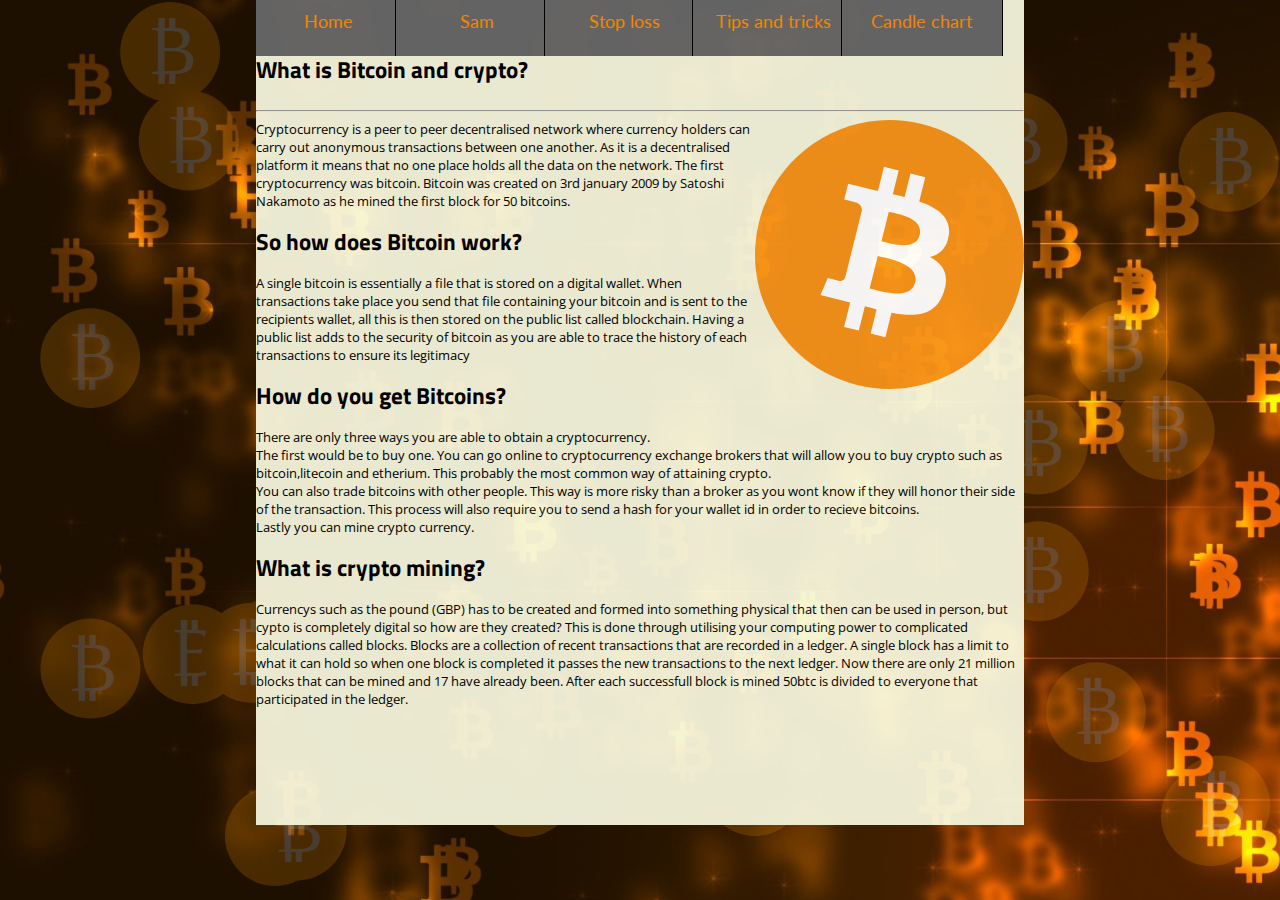
<file: index.html>
<!DOCTYPE html>

<html>
<!--how to comment-->
    <head>
        <!--This section sets meta data and links css/javascript to the page-->
        <meta charset="utf-8">
        <meta name="author" content="Conor Tuck">
        <meta name="description" content="A website for people new to the crypto market">
        <meta name="viewport" content="width=device-width, initial-scale=1.0">
        <link rel="stylesheet" type="text/css" href="Stylesheets.css">
        <link href="https://fonts.googleapis.com/css?family=Open+Sans&display=swap" rel="stylesheet">
        <link href="https://fonts.googleapis.com/css?family=Titillium+Web&display=swap" rel="stylesheet">
        <link href="https://fonts.googleapis.com/css?family=Lato&display=swap" rel="stylesheet">
        <title>Sams Signalls</title>
    </head>
    
    <body>
        <header>
            <!-- this section creates the hyperlinks for each of the pages and servers as a navigation bar-->
                <nav>
                    <ul>
                        <li><a href="index.html">Home</a></li>
                        <li><a href="Sam.html">Sam</a></li>
                        <li><a href="Stoploss.html">Stop loss</a></li>
                        <li><a href="tipsandtricks.html">Tips and tricks</a></li>
                        <li><a href="btchart.html">Candle chart</a></li>
                    </ul>
                </nav>
        </header>
        <main>
            <!--This is the main body of the page and it will be filled with images and text -->
            <div class="maintext">
             <H1 class="Title">What is Bitcoin and crypto?</H1><hr/>
                <img id="btchart" src="img/BTC_Logo.svg">
                <p>Cryptocurrency is a peer to peer decentralised network where currency holders can carry out anonymous transactions between one another. As it is a decentralised platform it means that no one place holds all the data on the network. The first cryptocurrency was bitcoin. Bitcoin was created on 3rd january 2009 by Satoshi Nakamoto as he mined the first block for 50 bitcoins.</p>
                
            </div>
            
            <div class="maintext">
                <h1>So how does Bitcoin work?</h1>
                <p>A single bitcoin is essentially a file that is stored on a digital wallet. When transactions take place you send that file containing your bitcoin and is sent to the recipients wallet, all this is then stored on the public list called blockchain. Having a public list adds to the security of bitcoin as you are able to trace the history of each transactions to ensure its legitimacy</p>
            </div>
            
            <div class="maintext">
                <h1>How do you get Bitcoins?</h1>
                <p>There are only three ways you are able to obtain a cryptocurrency.<br>The first would be to buy one. You can go online to cryptocurrency exchange brokers that will allow you to buy crypto such as bitcoin,litecoin and etherium. This probably the most common way of attaining crypto.<br> You can also trade bitcoins with other people. This way is more risky than a broker as you wont know if they will honor their side of the transaction. This process will also require you to send a hash for your wallet id in order to recieve bitcoins.<br>Lastly you can mine crypto currency. 
                </p>
            </div>
            
            <div class="maintext">
                <h1>What is crypto mining?</h1>
                <p>Currencys such as the pound (GBP) has to be created and formed into something physical that then can be used in person, but cypto is completely digital so how are they created? This is done through utilising your computing power to complicated calculations called blocks. Blocks are a collection of recent transactions that are recorded in a ledger. A single block has a limit to what it can hold so when one block is completed it passes the new transactions to the next ledger. Now there are only 21 million blocks that can be mined and 17 have already been. After each successfull block is mined 50btc is divided to everyone that participated in the ledger.
                </p>
            </div>
            <!-- The canvas is used to create floating bitcoin background effect with the javascript-->
            <canvas></canvas>
            <script src="JavaScript/background.js"></script>
        </main>
        <footer>
            <!-- I utilised a widget from coinmarketcap.com for my footer-->
            <script type="text/javascript" src="https://files.coinmarketcap.com/static/widget/currency.js"></script><div class="coinmarketcap-currency-widget" data-currencyid="1" data-base="GBP" data-secondary="" data-ticker="true" data-marketcap="true" data-volume="true" data-statsticker="true" data-stats="GBP"></div>
        </footer>
        
    </body> 
    
</html>
</file>
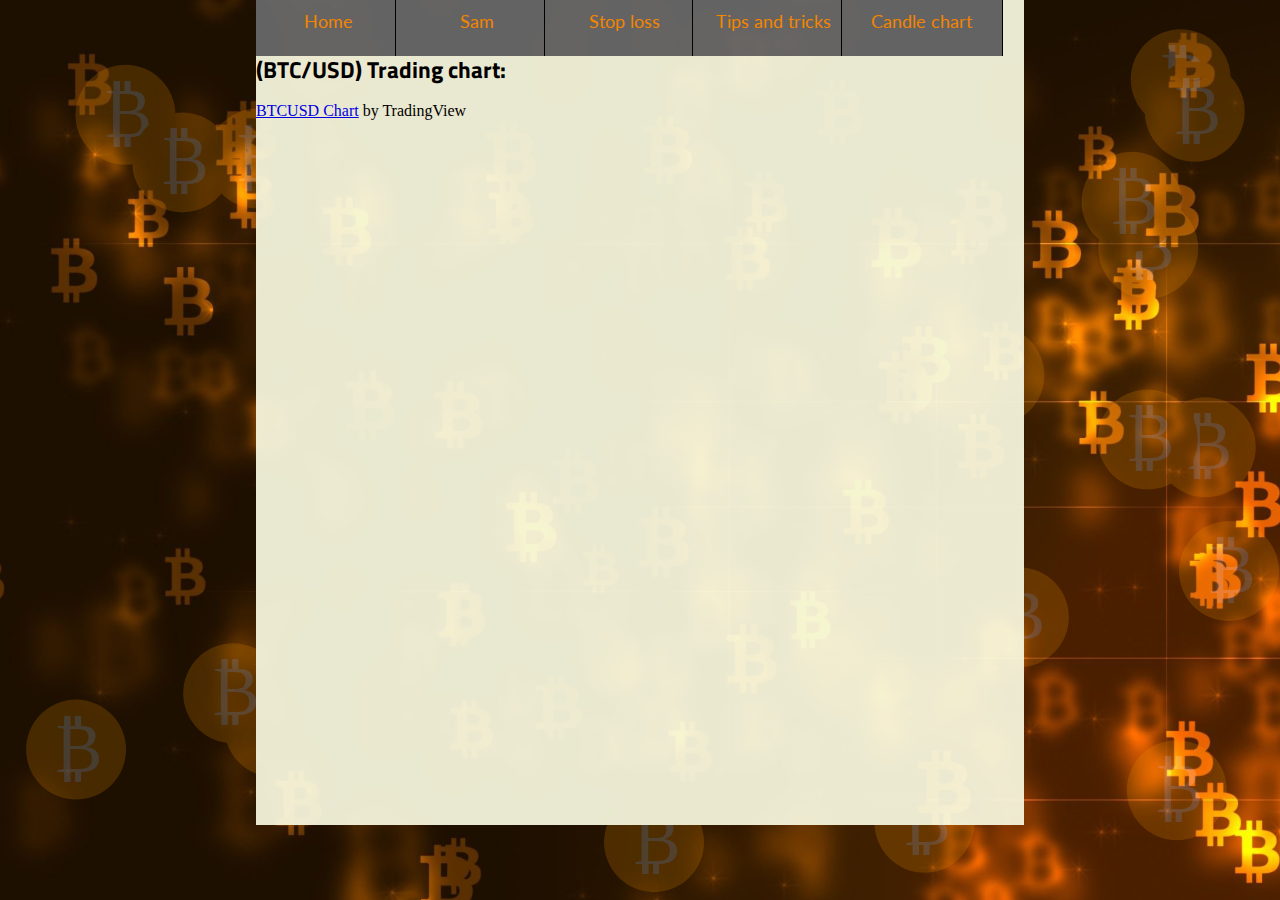
<file: btchart.html>
<!DOCTYPE html>

<html>
<!--how to comment-->
    <head>
        <!--This section sets meta data and links css/javascript to the page-->
        <meta charset="utf-8">
        <meta name="author" content="Conor Tuck">
        <meta name="description" content="A website for people new to the crypto market">
        <meta name="viewport" content="width=device-width, initial-scale=1">
        <link rel="stylesheet" type="text/css" href="Stylesheets.css">
        <link href="https://fonts.googleapis.com/css?family=Open+Sans&display=swap" rel="stylesheet">
        <link href="https://fonts.googleapis.com/css?family=Titillium+Web&display=swap" rel="stylesheet">
        <link href="https://fonts.googleapis.com/css?family=Lato&display=swap" rel="stylesheet">
        <title>Sams Signalls</title>
    </head>
    <body>
        <header>
            <!-- this section creates the hyperlinks for each of the pages and servers as a navigation bar-->
                <nav>
                    <ul>
                        <li><a href="index.html">Home</a></li>
                        <li><a href="Sam.html">Sam</a></li>
                        <li><a href="Stoploss.html">Stop loss</a></li>
                        <li><a href="tipsandtricks.html">Tips and tricks</a></li>
                        <li><a href="btchart.html">Candle chart</a></li>
                    </ul>
                </nav>
        </header>
        <main>
        <!--This is where the cnadle chart widget is used. Also able to change variables to suit the website -->
            <h1>(BTC/USD) Trading chart:</h1>
           <!-- TradingView Widget BEGIN -->
            <div class="tradingview-widget-container">
              <div id="tradingview_28912"></div>
              <div class="tradingview-widget-copyright"><a href="https://uk.tradingview.com/symbols/BITSTAMP-BTCUSD/" rel="noopener" target="_blank"><span class="blue-text">BTCUSD Chart</span></a> by TradingView</div>
              <script type="text/javascript" src="https://s3.tradingview.com/tv.js"></script>
              <script type="text/javascript">
              new TradingView.widget(
              {
              "width": 650,
              "height": 450,
              "symbol": "BITSTAMP:BTCUSD",
              "interval": "D",
              "timezone": "Etc/UTC",
              "theme": "Light",
              "style": "1",
              "locale": "uk",
              "toolbar_bg": "#f1f3f6",
              "enable_publishing": false,
              "allow_symbol_change": true,
              "container_id": "tradingview_28912"
              }
              );
              </script>
            </div>
            <!-- TradingView Widget END -->
             <!-- The canvas is used to create floating bitcoin background effect with the javascript-->
        <canvas></canvas>
            <script src="JavaScript/background.js"></script>
        </main>
        <footer>
            <!-- I utilised a widget from coinmarketcap.com for my footer-->
             <script type="text/javascript" src="https://files.coinmarketcap.com/static/widget/currency.js"></script><div class="coinmarketcap-currency-widget" data-currencyid="1" data-base="GBP" data-secondary="" data-ticker="true" data-rank="false" data-marketcap="true" data-volume="true" data-statsticker="true" data-stats="GBP"></div>
        </footer>
    </body>
    
    
</html>
</file>
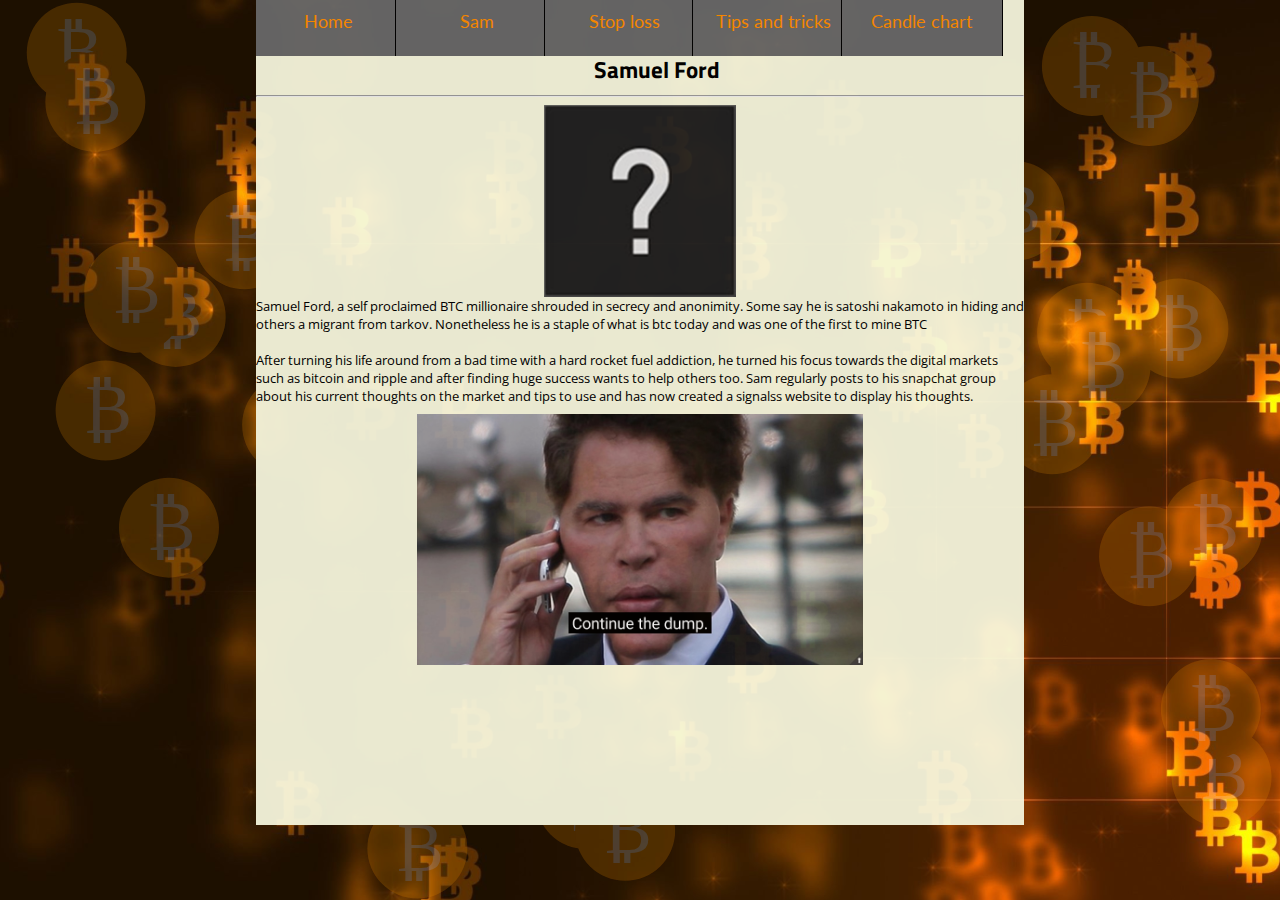
<file: Sam.html>
<!DOCTYPE html>

<html>
<!--how to comment-->
    <head>
        <!--This section sets meta data and links css/javascript to the page-->
        <meta charset="utf-8">
        <meta name="author" content="Conor Tuck">
        <meta name="description" content="A website for people new to the crypto market">
        <meta name="viewport" content="width=device-width, initial-scale=1.0">
        <link rel="stylesheet" type="text/css" href="Stylesheets.css">
        <link href="https://fonts.googleapis.com/css?family=Open+Sans&display=swap" rel="stylesheet">
        <link href="https://fonts.googleapis.com/css?family=Titillium+Web&display=swap" rel="stylesheet">
        <link href="https://fonts.googleapis.com/css?family=Lato&display=swap" rel="stylesheet">
        <title>Sams Signalls</title>
    </head>
    <body>
        <header>
             <!-- this section creates the hyperlinks for each of the pages and servers as a navigation bar-->
                <nav>
                    <ul>
                        <li><a href="index.html">Home</a></li>
                        <li><a href="Sam.html">Sam</a></li>
                        <li><a href="Stoploss.html">Stop loss</a></li>
                        <li><a href="tipsandtricks.html">Tips and tricks</a></li>
                        <li><a href="btchart.html">Candle chart</a></li>
                    </ul>
                </nav>
            
        </header>
        <main>
            <!--this is the main text and images of the page -->
            <div class="maintext">
                <h1 class="centertext">Samuel Ford</h1><hr/>
                <img src="img/samquestion.png" id="samquestion">
                <p>Samuel Ford, a self proclaimed BTC millionaire shrouded in secrecy and anonimity. Some say he is satoshi nakamoto in hiding and others a migrant from tarkov. Nonetheless he is a staple of what is btc today and was one of the first to mine BTC</p>
                <br>
                <p>After turning his life around from a bad time with a hard rocket fuel addiction, he turned his focus towards the digital markets such as bitcoin and ripple and after finding huge success wants to help others too. Sam regularly posts to his snapchat group about his current thoughts on the market and tips to use and has now created a signalss website to display his thoughts.  </p>
                <img src="img/dompeet.jpg" id="dompeet">
            </div>
            <!-- The canvas is used to create floating bitcoin background effect-with the javascript-->
             <canvas></canvas>
            <script src="JavaScript/background.js"></script>
            
        </main>
        <footer>
            <!-- I utilised a widget from coinmarketcap.com for my footer-->
         <script type="text/javascript" src="https://files.coinmarketcap.com/static/widget/currency.js"></script><div class="coinmarketcap-currency-widget" data-currencyid="1" data-base="GBP" data-secondary="" data-ticker="true" data-rank="false" data-marketcap="true" data-volume="true" data-statsticker="true" data-stats="GBP"></div>
        </footer>
        
    </body>
    
    
</html>
</file>
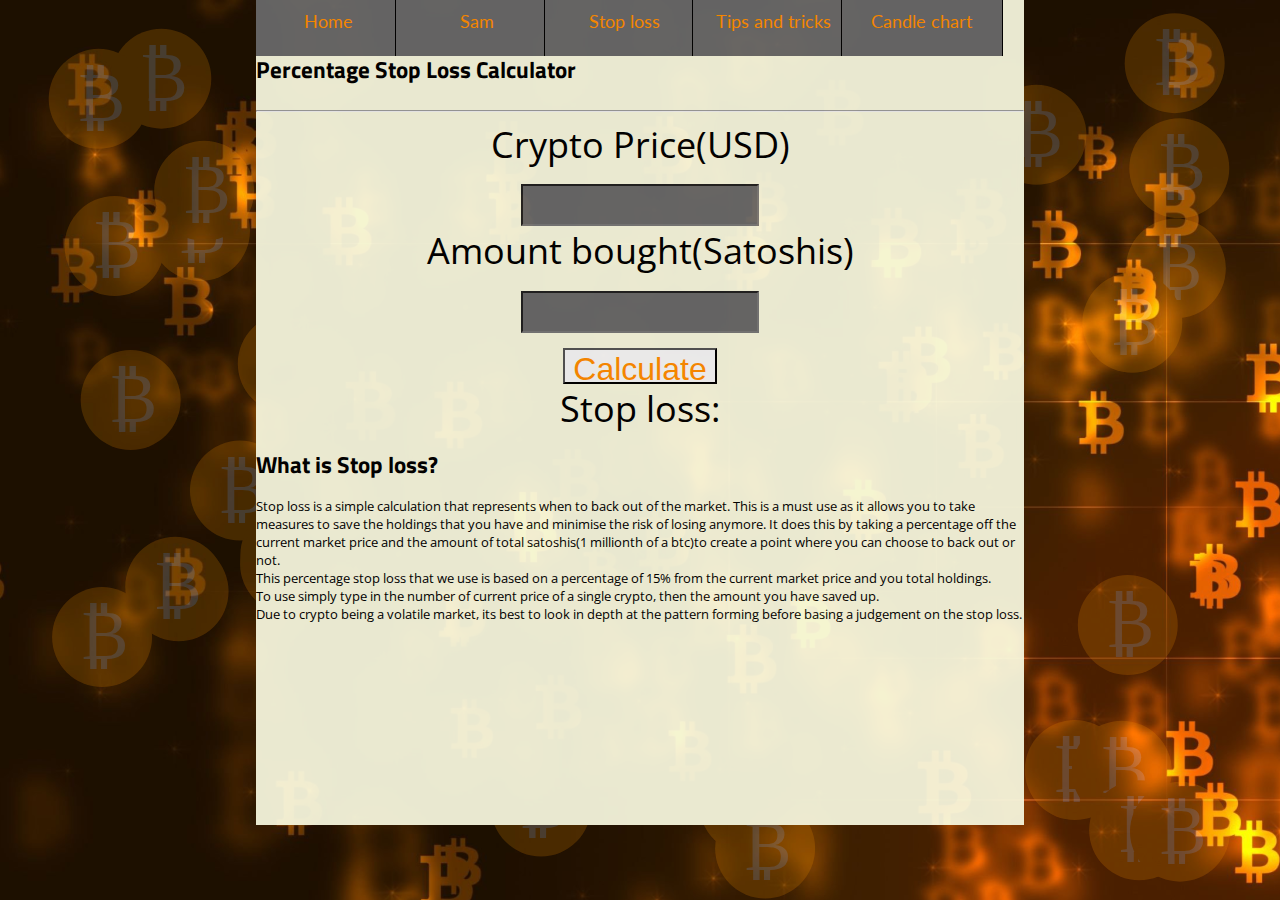
<file: Stoploss.html>
<!DOCTYPE html>

<html>
<!--how to comment-->
    <head>
        <!--This section sets meta data and links css/javascript to the page-->
        <meta charset="utf-8">
        <meta name="author" content="Conor Tuck">
        <meta name="description" content="A website for people new to the crypto market">
        <meta name="viewport" content="width=device-width, initial-scale=1.0">
        <link rel="stylesheet" type="text/css" href="Stylesheets.css">
        <link href="https://fonts.googleapis.com/css?family=Open+Sans&display=swap" rel="stylesheet">
        <link href="https://fonts.googleapis.com/css?family=Titillium+Web&display=swap" rel="stylesheet">
        <link href="https://fonts.googleapis.com/css?family=Lato&display=swap" rel="stylesheet">
        <title>Sams Signalls</title>
    </head>
    <body>
        <header>
            <!-- this section creates the hyperlinks for each of the pages and servers as a navigation bar-->
                <nav>
                    <ul>
                        <li><a href="index.html">Home</a></li>
                        <li><a href="Sam.html">Sam</a></li>
                        <li><a href="Stoploss.html">Stop loss</a></li>
                        <li><a href="tipsandtricks.html">Tips and tricks</a></li>
                        <li><a href="btchart.html">Candle chart</a></li>
                    </ul>
                </nav>
        </header>
        <main>
            <H1 class="Title">Percentage Stop Loss Calculator</H1><hr/>
            <!--this section utilises number inputs, buttons,javascript and outputs to calculate the stop loss -->
            <div class="calculator">
                
                <p class="textbox">Crypto Price(USD)</p><input type="number" id="currentprice">
                <br>
                
                <p class="textbox">Amount bought(Satoshis)</p><input type="number" id="totalamount"><br>
                
                <input id="button" type="button" value="Calculate" onclick="calculator();"><br>
                
                <p class="textbox">Stop loss:</p>
                <output id="stoptotal"></output>
                <!--javascript for manipulating inputs and displaying results with the javascript-->
                <script src="JavaScript/Stop-loss.js"></script>
            </div>
                <H1>What is Stop loss?</H1>
                <p>Stop loss is a simple calculation that represents when to back out of the market. This is a must use as it allows you to take measures to save the holdings that you have and minimise the risk of losing anymore. It does this by taking a percentage off the current market price and the amount of total satoshis(1 millionth of a btc)to create a point where you can choose to back out or not.</p>
            
                <p>This percentage stop loss that we use is based on a percentage of 15% from the current market price and you total holdings.</p>
            
                <p>To use simply type in the number of current price of a single crypto, then the amount you have saved up.</p>
            
                <p>Due to crypto being a volatile market, its best to look in depth at the pattern forming before basing a judgement on the stop loss.</p>
            <div class="maintext">
                
            </div>
            
            <!-- The canvas is used to create floating bitcoin background effect-->
            <canvas></canvas>
            <script src="JavaScript/background.js"></script>
        </main>
        <footer>
            <!-- I utilised a widget from coinmarketcap.com for my footer-->
            <script type="text/javascript"  src="https://files.coinmarketcap.com/static/widget/currency.js"></script><div class="coinmarketcap-currency-widget" data-currencyid="1" data-base="GBP" data-secondary="" data-ticker="true" data-rank="false" data-marketcap="true" data-volume="true" data-statsticker="true" data-stats="GBP"></div>
        </footer> 
    </body>
</html>
</file>
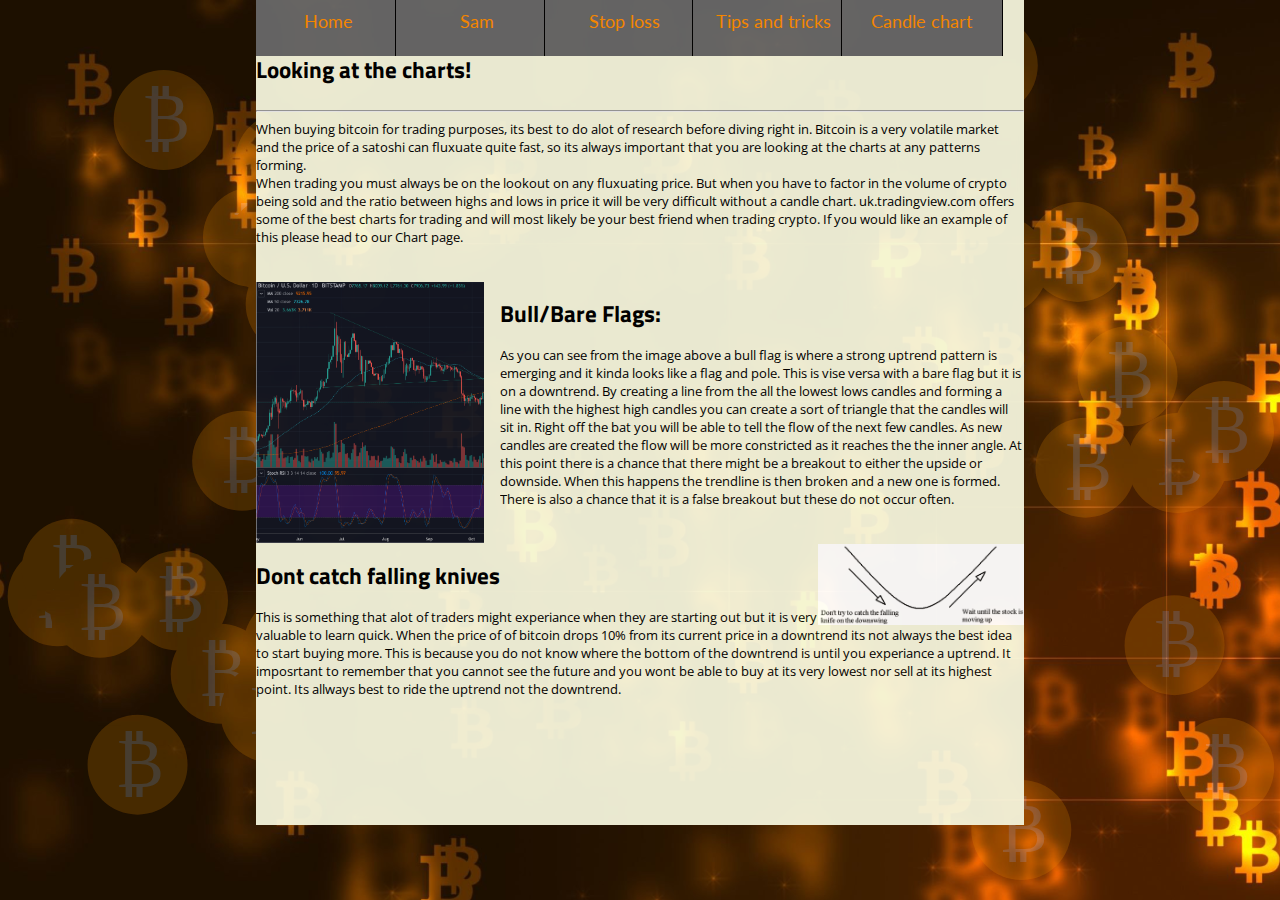
<file: tipsandtricks.html>
<!DOCTYPE html>

<html>
<!--how to comment-->
    <head>
        <!--This section sets meta data and links css/javascript to the page-->
        <meta charset="utf-8">
        <meta name="author" content="Conor Tuck">
        <meta name="description" content="A website for people new to the crypto market">
        <meta name="viewport" content="width=device-width, initial-scale=1.0">
        <link rel="stylesheet" type="text/css" href="Stylesheets.css">
        <link href="https://fonts.googleapis.com/css?family=Open+Sans&display=swap" rel="stylesheet">
        <link href="https://fonts.googleapis.com/css?family=Titillium+Web&display=swap" rel="stylesheet">
        <link href="https://fonts.googleapis.com/css?family=Lato&display=swap" rel="stylesheet">
        <title>Sams Signalls</title>
    </head>
    <body>
        <header>
             <!-- this section creates the hyperlinks for each of the pages and servers as a navigation bar-->
                <nav>
                    <ul>
                        <li><a href="index.html">Home</a></li>
                        <li><a href="Sam.html">Sam</a></li>
                        <li><a href="Stoploss.html">Stop loss</a></li>
                        <li><a href="tipsandtricks.html">Tips and tricks</a></li>
                        <li><a href="btchart.html">Candle chart</a></li>
                    </ul>
                </nav>
            
        </header>
        <main>
            <!--This is the main body of the page and it will be filled with images and text -->
            <H1 class="Title">Looking at the charts!</H1><hr/>
            <div class="maintext">
                <p>When buying bitcoin for trading purposes, its best to do alot of research before diving right in. Bitcoin is a very volatile market and the price of a satoshi can fluxuate quite fast, so its always important that you are looking at the charts at any patterns forming.</p>
                <p>When trading you must always be on the lookout on any fluxuating price. But when you have to factor in the volume of crypto being sold and the ratio between highs and lows in price it will be very difficult without a candle chart. uk.tradingview.com offers some of the best charts for trading and will most likely be your best friend when trading crypto. If you would like an example of this please head to our Chart page.</p>
            </div>
            
            <br><br>
            
            <div class="maintext">
                <h1>Bull/Bare Flags:</h1>
                <img src="img/bullflagbtc.png" id="bullflag">
                <p>As you can see from the image above a bull flag is where a strong uptrend pattern is emerging and it kinda looks like a flag and pole. This is vise versa with a bare flag but it is on a downtrend. By creating a line from the all the lowest lows candles and forming a line with the highest high candles you can create a sort of triangle that the candles will sit in. Right off the bat you will be able to tell the flow of the next few candles. As new candles are created the flow will be more constricted as it reaches the the inner angle. At this point there is a chance that there might be a breakout to either the upside or downside. When this happens the trendline is then broken and a new one is formed. There is also a chance that it is a false breakout but these do not occur often. </p>
            </div>
            
            <br><br>
            
            <div class="maintext">
                <h1>Dont catch falling knives</h1>
                <img src="img/fallingknives.gif" id="fallingknives">
                <p>This is something that alot of traders might experiance when they are starting out but it is very valuable to learn quick. When the price of of bitcoin drops 10% from its current price in a downtrend its not always the best idea to start buying more. This is because you do not know where the bottom of the downtrend is until you experiance a uptrend. It imposrtant to remember that you cannot see the future and you wont be able to buy at its very lowest nor sell at its highest point. Its allways best to ride the uptrend not the downtrend.</p>
            </div>
            
            <!-- The canvas is used to create floating bitcoin background effect with the javascript-->
             <canvas></canvas>
            <script src="JavaScript/background.js"></script>
        </main>
        <footer>
            <!-- I utilised a widget from coinmarketcap.com for my footer-->
         <script type="text/javascript" src="https://files.coinmarketcap.com/static/widget/currency.js"></script><div class="coinmarketcap-currency-widget" data-currencyid="1" data-base="GBP" data-secondary="" data-ticker="true" data-rank="false" data-marketcap="true" data-volume="true" data-statsticker="true" data-stats="GBP"></div>
        </footer>
        
    </body>
    
    
</html>
</file>
<file: Stylesheets.css>
/*this selector will set the position of the site to relevant and also make sure that the page is 100% of the viewport */
html {
    position: relative;
    height: 100%; 
}
/*the selector for the body is used to contain most of the tags to the center of the page. The border for the page is set to make it round and appear a part of the body. the background image is  also set here. opacity is very minimally used to add effect  */
body {
    margin-left: 20vw;
    margin-right: 20vw;
    margin-top: 0vw;
    background-image: url(img/background.png);
    opacity: 0.95;
    height: 100%;
}
/*this sets the background color of the header tag and creates the border radius to create the round effect at the top corners of the screen. padding and margins are removed so that it can be placed at the very top of the screen */
header {
    background-color: rgb(0,0,0,);
    border-radius: 0.5vh;
    margin: 0;
    padding: 0;
}
/*this selector sets teh fonts/size for all the headings as well as sets background to make it appear as 1 section. */
h1 {
    font-family: 'Titillium Web', sans-serif;
    font-size: 2.5vh;
    background-color: rgb(245,245,220);
    display: inline-block;
    opacity: 1;
}
/*this selector ensures that the nav bar and whats contained sits at the very top. Also sets teh width of the container as a percentage of the body. */
nav {
    top: 0;
    position: absolute;
    display: block;
    border-bottom: 0px;
    width: 100%; 
}
/*this selector hides the overflow of the lists and removes padding and margin between them */
ul {
    overflow: hidden;
    margin:0;
    padding: 0;
}
/*this selector is for the lists and will change the font/layout for each individual lists. sets teh background of each list as well as establishing border style and display. */
ul li {
    font-family: 'Lato', sans-serif;
    background-color: rgb(105,105,105);
    margin: -1vh;
    padding: 0;
    border-style: solid;
    border-width: 0.1vh;
    text-align: center;
    display: inline-block;
    list-style: none;
    border-style: solid;
    width: 12.53vw; 
    height: 8vh;
}
/*this selector changes the property of the text in the list */
li a {
    margin: 0;
    color: rgb(255,140,0);
    text-decoration-line: none;
    font-size: 1.4vw;
    padding: 1.4vw;
    display: block;
}
/* this makes it so when the mouse hovers over the list it  will change the color of the link adding interactivity*/
a:hover {
    color: rgb(0,0,0);
}
/*this selector creates a precident for most of the basic text to follow such as the font style/size and allignment on the page. */
p {
    font-family: 'Open Sans', sans-serif;
    font-size: 1.0vw;
    text-align: left;
    margin: 0;
    padding: 0;
}
/*the main tag sets the style of how the middle of the page should be */
main {
    padding-top: 4.2vh;
    background-color:rgb(245,245,220);
    height: 82.2%
}
/*this selector changes the properety of the widgets color to suit out website. also sets its position property to relative so nothing interferes with it. */
footer {
    padding-top: 5vh;
    width:auto;
    height:auto;
    position: relative;
    background-color: rgb(245,245,220);
    padding-bottom: 0.3vh
}
/*this selector changes the opacity of each btc so it doesnt disttract you as much. also edits the z vlaue so that it is always behind the body of the page. */
canvas {
   position:absolute;
   left:0;
   top:0;
   z-index:-1;
   opacity: 0.2;
}
/*this changes the the position and the size of the btxhart image */
#btchart {
    float: right;
    width: 35%;
    opacity:inherit;
}
/*this selector makes the trading chart to be lower down on the page */
.tradingview-widget-container {
    margin-top: 1vh,
}
/*this selector changes the size of the bull/flag image aswell as it position */
#bullflag {
    height: 29vh;
    position: relative;
    float: left;
    border-right: 1em solid rgb(245,245,220);
}
/*this selector changes the position and the size of the fallingknives image */
#fallingknives {
    float: right;
    height: 9vh;
    position: relative;
}
/*this changes the pisition and size of the sam question page */
#samquestion {
    display: block;
    margin-left: auto;
    margin-right: auto;
    width: 25%;
}
/*this changes the size and the position of the dompeet image */
#dompeet {
    display: block;
    margin-left: auto;
    margin-right: auto;
    margin-top: 1vh;
    width: 58%;
}
/*this changes the heading of the second page so that it is nicely centered above the picture */
.centertext {
    margin-top: 2%;
    margin-left: 44%;
    margin-bottom: 0;
}
/*this selector centers all of the tags within it */
.calculator {
    text-align: center;
}
/*this centers each textbox aswell as changing the size of it */
.textbox {
    text-align: center;
    font-size: 4vh
}
/*this changes the styling property of each of the input boxes */
input {
    margin-top: 2%;
    height: 4vh;
    width: 30%;
    text-align: center;
    font-size: 2em;
}
/*this changes the background color of each of the number boxes as well as defining its border */
input, textarea {
    background-color:rgb(105,105,105);
    border: 1 dotted;
    color: rgb(255,140,0);
}
/*this changes the styling of the button as well as sets it a background */
#button {
    width: 20%;
    background-color:rgb(245,245,245);
    color: rgb(255,140,0);
}
/*this creates an interactive effect where it changes background color to show that it can be pressed */
#button:hover {
    background-color: rgb(245,245,220);
    
}
/*this changes the size of the output tag aswell as changing its font. */
output {
    font-family: 'Open Sans', sans-serif;
    font-size: 3.3vw
}

.coinmarketcap-currency-widget {
    width: 100%;
}
</file>
